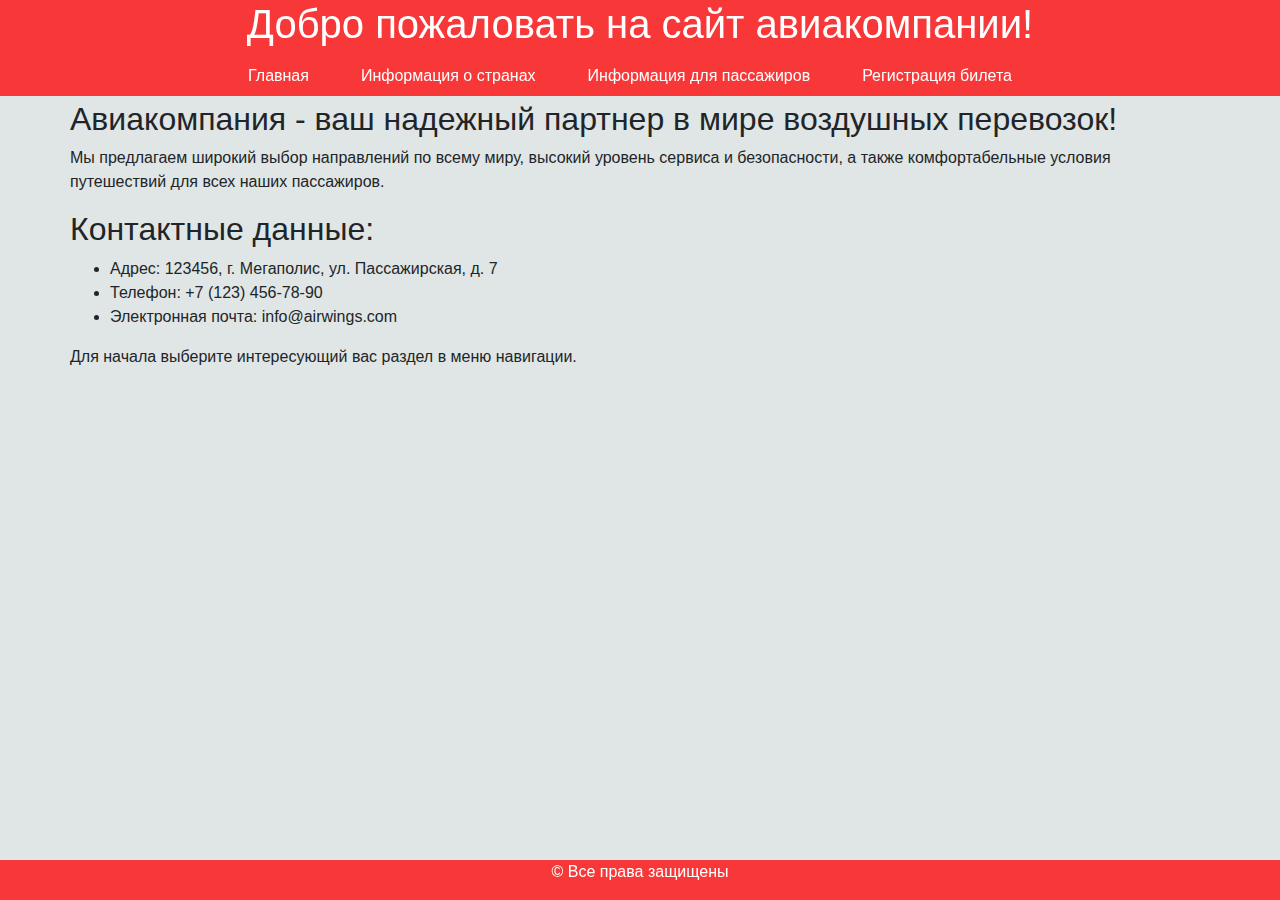
<file: index.html>
<!DOCTYPE html>
<html lang="en">
<head>
    <meta charset="UTF-8">
    <meta name="viewport" content="width=device-width, initial-scale=1.0">
    <title>Главная</title>
    <link rel="stylesheet" href="https://maxcdn.bootstrapcdn.com/bootstrap/4.5.2/css/bootstrap.min.css">
    <link rel="stylesheet" href="style.css">
</head>
<body>
    <header class="container-fluid">
        <div class="row">
            <div class="col">
        <h1>Добро пожаловать на сайт авиакомпании!</h1>
        <nav>
            <ul class="nav">
                <li class="nav-item"><a class="nav-link" href="index.html">Главная</a></li>
                <li class="nav-item"><a class="nav-link" href="countries.html">Информация о странах</a></li>
                <li class="nav-item"><a class="nav-link" href="passenger_info.html">Информация для пассажиров</a></li>
                <li class="nav-item"><a class="nav-link" href="registration.html">Регистрация билета</a></li>
            </ul>
        </nav>
            </div>
        </div>
    </header>
    <main class="container"> 
        <h2>Авиакомпания - ваш надежный партнер в мире воздушных перевозок!</h2>
        <p>Мы предлагаем широкий выбор направлений по всему миру, высокий уровень сервиса и безопасности, а также комфортабельные условия путешествий для всех наших пассажиров.</p>
        <h2>Контактные данные:</h2>
            <ul>
                <li>Адрес: 123456, г. Мегаполис, ул. Пассажирская, д. 7</li>
                <li>Телефон: +7 (123) 456-78-90</li>
                <li>Электронная почта: info@airwings.com</li>
            </ul>
        <p>Для начала выберите интересующий вас раздел в меню навигации.</p>
    </main>
    <footer class="container-fluid">
        <div class="row">
            <div class="col">
                <p>© Все права защищены</p>
            </div>
        </div>
    </footer>
</body>
</html>
</file>
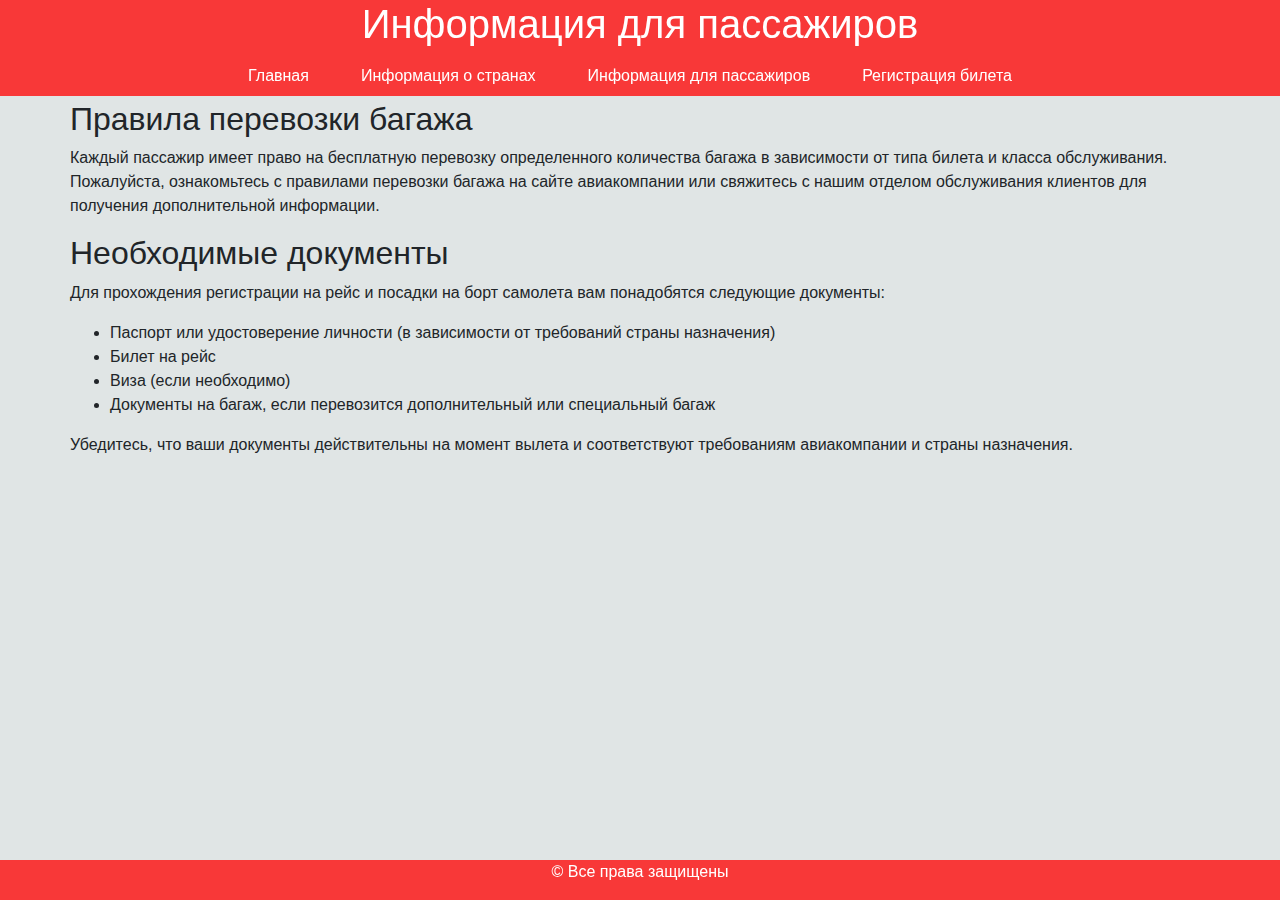
<file: passenger_info.html>
<!DOCTYPE html>
<html lang="en">
<head>
    <meta charset="UTF-8">
    <meta name="viewport" content="width=device-width, initial-scale=1.0">
    <title>Информация для пассажиров</title>
    <link rel="stylesheet" href="https://stackpath.bootstrapcdn.com/bootstrap/4.5.2/css/bootstrap.min.css">
    <link rel="stylesheet" href="style.css">
</head>
<body>
    <header class="container-fluid">
        <div class="row">
            <div class="col">
        <h1>Информация для пассажиров</h1>
        <nav>
            <ul class="nav">
                <li class="nav-item"><a class="nav-link" href="index.html">Главная</a></li>
                <li class="nav-item"><a class="nav-link" href="countries.html">Информация о странах</a></li>
                <li class="nav-item"><a class="nav-link" href="passenger_info.html">Информация для пассажиров</a></li>
                <li class="nav-item"><a class="nav-link" href="registration.html">Регистрация билета</a></li>
            </ul>
        </nav>
            </div>
        </div>
    </header>
    <main class="container">
        <h2>Правила перевозки багажа</h2>
        <p>Каждый пассажир имеет право на бесплатную перевозку определенного количества багажа в зависимости от типа билета и класса обслуживания. Пожалуйста, ознакомьтесь с правилами перевозки багажа на сайте авиакомпании или свяжитесь с нашим отделом обслуживания клиентов для получения дополнительной информации.</p>

        <h2>Необходимые документы</h2>
        <p>Для прохождения регистрации на рейс и посадки на борт самолета вам понадобятся следующие документы:</p>
        <ul>
            <li>Паспорт или удостоверение личности (в зависимости от требований страны назначения)</li>
            <li>Билет на рейс</li>
            <li>Виза (если необходимо)</li>
            <li>Документы на багаж, если перевозится дополнительный или специальный багаж</li>
        </ul>
        <p>Убедитесь, что ваши документы действительны на момент вылета и соответствуют требованиям авиакомпании и страны назначения.</p>
    </main>
    <footer class="container-fluid">
        <div class="row">
            <div class="col">
                <p>© Все права защищены</p>
            </div>
        </div>
    </footer>
</body>
</html>
</file>
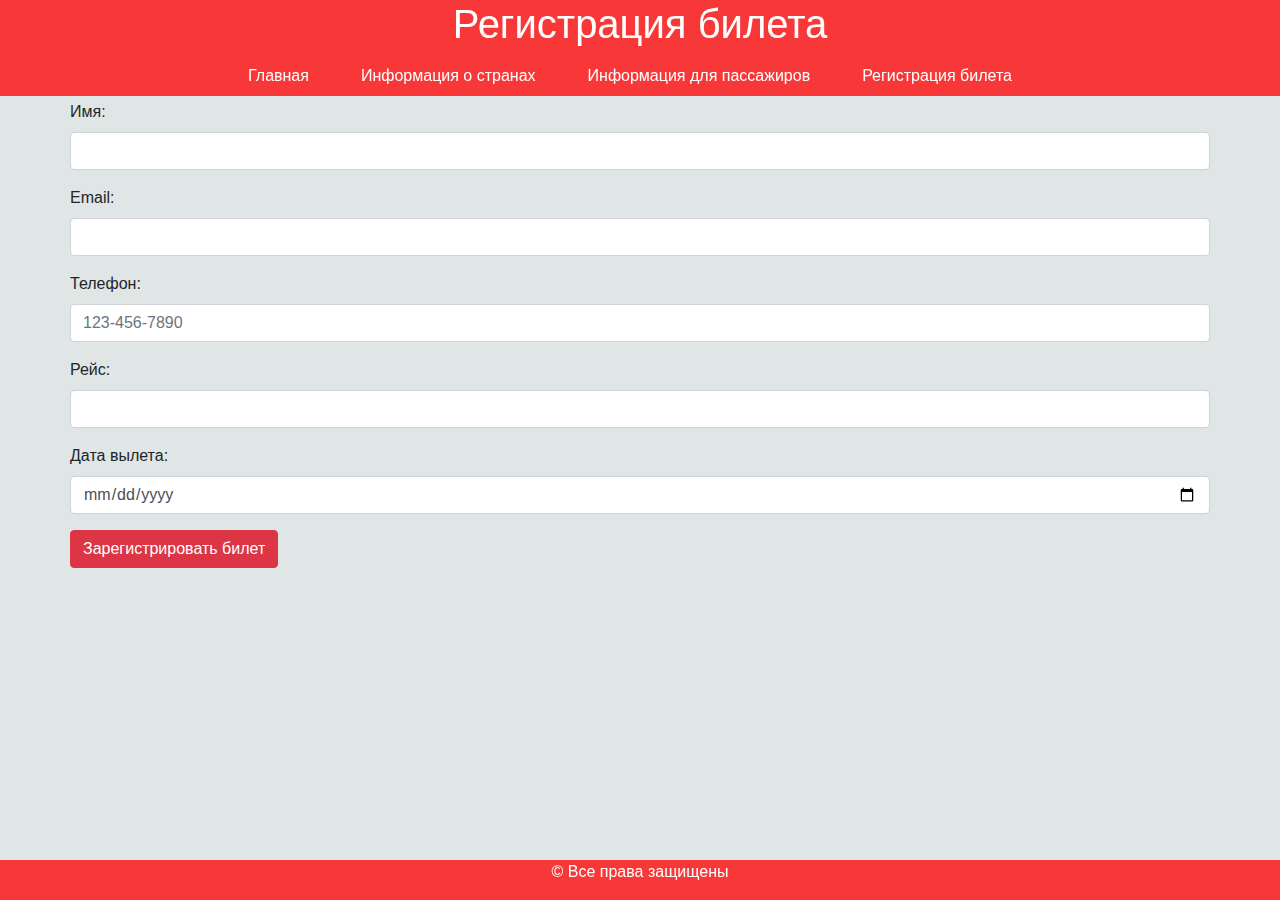
<file: registration.html>
<!DOCTYPE html>
<html lang="en">
<head>
    <meta charset="UTF-8">
    <meta name="viewport" content="width=device-width, initial-scale=1.0">
    <title>Регистрация билета</title>
    <link rel="stylesheet" href="https://stackpath.bootstrapcdn.com/bootstrap/4.5.2/css/bootstrap.min.css">
    <link rel="stylesheet" href="style.css">
</head>
<body>
    <header class="container-fluid">
        <div class="row">
            <div class="col">
        <h1>Регистрация билета</h1>
        <nav>
            <ul class="nav">
                <li class="nav-item"><a class="nav-link" href="index.html">Главная</a></li>
                <li class="nav-item"><a class="nav-link" href="countries.html">Информация о странах</a></li>
                <li class="nav-item"><a class="nav-link" href="passenger_info.html">Информация для пассажиров</a></li>
                <li class="nav-item"><a class="nav-link" href="registration.html">Регистрация билета</a></li>
            </ul>
        </nav>
            </div>
        </div>
    </header>
    <main class="container">
        <form action="#" method="post">
            <div class="form-group">
                <label for="name">Имя:</label>
                <input type="text" class="form-control" id="name" name="name">
            </div>
            <div class="form-group">
                <label for="email">Email:</label>
                <input type="email" class="form-control" id="email" name="email">
            </div>
            <div class="form-group">
                <label for="phone">Телефон:</label>
                <input type="tel" class="form-control" id="phone" name="phone" pattern="[0-9]{3}-[0-9]{3}-[0-9]{4}" placeholder="123-456-7890" required>
            </div>
            <div class="form-group">
                <label for="flight">Рейс:</label>
                <input type="text" class="form-control" id="flight" name="flight">
            </div>
            <div class="form-group">
                <label for="date">Дата вылета:</label>
                <input type="date" class="form-control" id="date" name="date">
            </div>
            <button type="submit" class="btn btn-danger">Зарегистрировать билет</button>
        </form>
    </main>
    <footer class="container-fluid">
        <div class="row">
            <div class="col">
                <p>© Все права защищены</p>
            </div>
        </div>
    </footer>
</body>
</html>
</file>
<file: style.css>
/* style.css */

body {
    background-color: rgba(172, 184, 184, 0.368); 
    margin: 0; 
    padding: 50; 
    margin-bottom: 50px; 
    padding-top: 100px; 
}

.main-text {
    color: black; 
    font-size: 18px;
    font-weight: 400; 
}

.special-text1 {
    color: rgb(0, 0, 0); 
    font-size: 14px; 
    text-decoration: none; 
    font-weight: 400; 
    font-style: italic;
    line-height: 16px;
}
.special-text2 {
    line-height: 24px;
    color: rgb(0, 0, 0); 
    font-size: 16px; 
    text-decoration: none; 
    font-weight: 400; 
    text-align: left;
}

header {
    background-color: #fb1919d8; 
    color: white; 
    padding: 0px; 
    text-align: center; 
    margin: 0; 
    position: fixed; 
    width: 100%; 
    top: 0; 
    z-index: 999; 
}

nav {
    display: flex; 
    justify-content: center; 
}

nav ul {
    list-style-type: none; 
    padding: 0; 
    margin: 0; 
}

nav ul li {
    display: inline;
    margin-right: 20px;
}

nav ul li a {
    color: white; 
    font-size: 16px; 
    text-decoration: none; 
    font-weight: 400; 
}

.container {
    padding: 0px;
}

.container-fluid {
    padding: 0px;
}

footer {
    background-color: #fb1919d8; 
    color: white; 
    padding: 10px; 
    text-align: center; 
    position: fixed; 
    bottom: 0; 
    width: 100%; 
    z-index: 999; 
}
</file>
